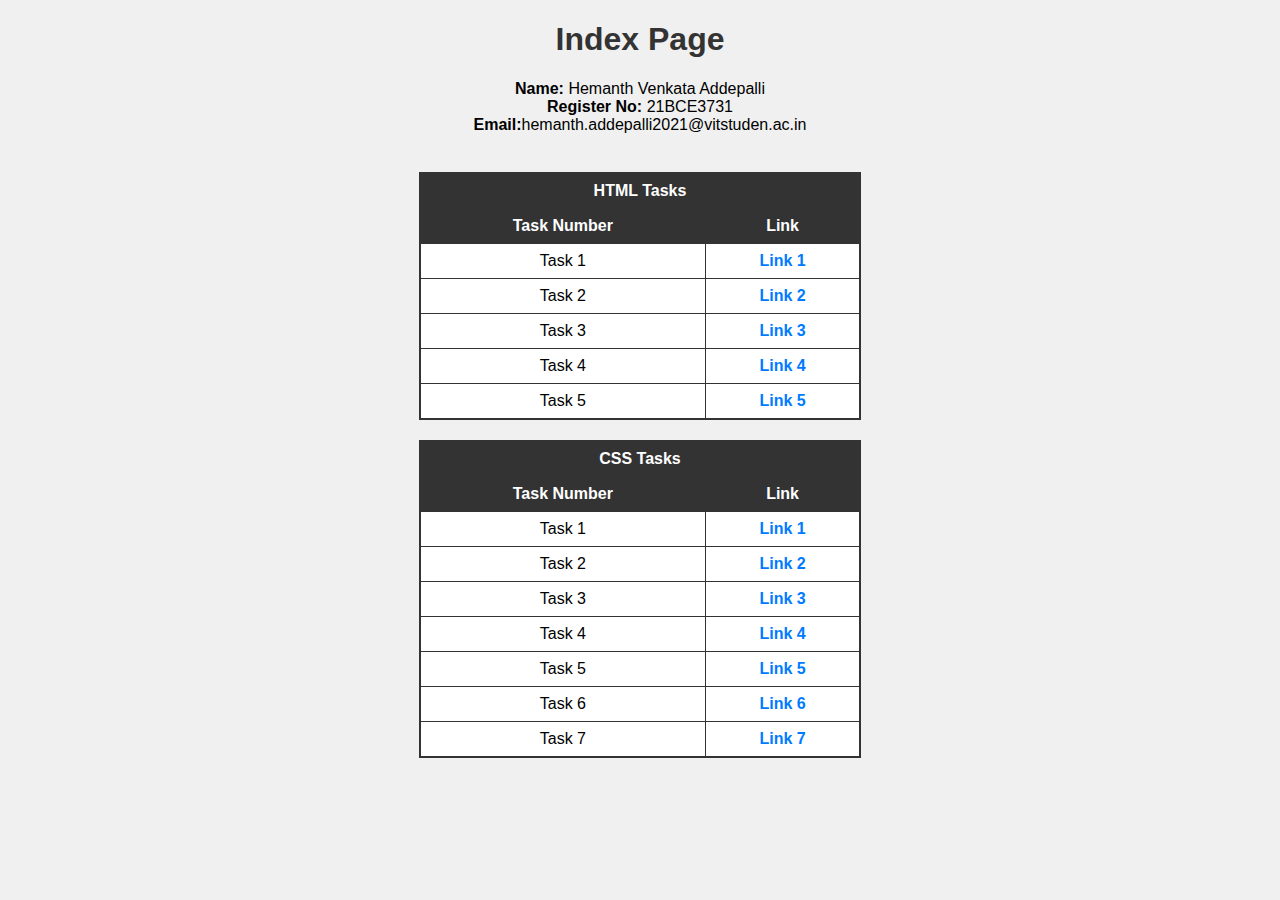
<file: index.html>
<!DOCTYPE html>
<html lang="en">
<head>
    <meta charset="UTF-8">
    <meta name="viewport" content="width=device-width, initial-scale=1.0">
    <title>Index</title>
    <style>
        body {
            font-family: Arial, sans-serif;
            background-color: #f0f0f0;
        }

        center {
            margin-top: 20px;
        }

        h1 {
            text-align: center;
            color: #333;
        }

        table {
            border-collapse: collapse;
            margin: 20px auto;
            background-color: #fff;
            border: 2px solid #333;
        }

        table th {
            background-color: #333;
            color: #fff;
            padding: 10px;
            font-weight: bold;
        }

        table th, table td {
            border: 1px solid #333;
            padding: 8px;
            text-align: center;
        }

        table a {
            text-decoration: none;
            color: #007bff;
            font-weight: bold;
        }
        table{
            width:35%;
        }
    </style>
</head>
<body>
    <center>
        <h1>Index Page</h1>
        <div>
            <strong>Name:</strong> Hemanth Venkata Addepalli<br>
            <strong>Register No:</strong> 21BCE3731<br>
            <strong>Email:</strong>hemanth.addepalli2021@vitstuden.ac.in<br><br>
        </div>
        <table>
            <tr>
                <th colspan="2">HTML Tasks</th>
            </tr>
            <tr>
                <th>Task Number</th>
                <th>Link</th>
            </tr>
            
            <tr>
                <td>Task 1</td>
                <td><a href="./HTMLTask1.html">Link 1</a></td>
            </tr>
            <tr>
                <td>Task 2</td>
                <td><a href="./HTMLTask2.html">Link 2</a></td>
            </tr>
            <tr>
                <td>Task 3</td>
                <td><a href="./HTMLTask3.html">Link 3</a></td>
            </tr>
            <tr>
                <td>Task 4</td>
                <td><a href="./HTMLTask4.html">Link 4</a></td>
            </tr>
            <tr>
                <td>Task 5</td>
                <td><a href="./HTMLTask5.html">Link 5</a></td>
            </tr>
        </table>
        <table>
            <tr>
                <th colspan="2">CSS Tasks</th>
            </tr>
            <tr>
                <th>Task Number</th>
                <th>Link</th>
            </tr>
            
            <tr>
                <td>Task 1</td>
                <td><a href="./CSSTask1.html">Link 1</a></td>
            </tr>
            <tr>
                <td>Task 2</td>
                <td><a href="./CSSTask2.html">Link 2</a></td>
            </tr>
            <tr>
                <td>Task 3</td>
                <td><a href="./CSSTask3.html">Link 3</a></td>
            </tr>
            <tr>
                <td>Task 4</td>
                <td><a href="./CSSTask4.html">Link 4</a></td>
            </tr>
            <tr>
                <td>Task 5</td>
                <td><a href="./CSSTask5.html">Link 5</a></td>
            </tr>
            <tr>
                <td>Task 6</td>
                <td><a href="./CSSTask6.html">Link 6</a></td>
            </tr>
            <tr>
                <td>Task 7</td>
                <td><a href="./CSSTask7.html">Link 7</a></td>
            </tr>
        </table>
    </center>
</body>
</html>
</file>
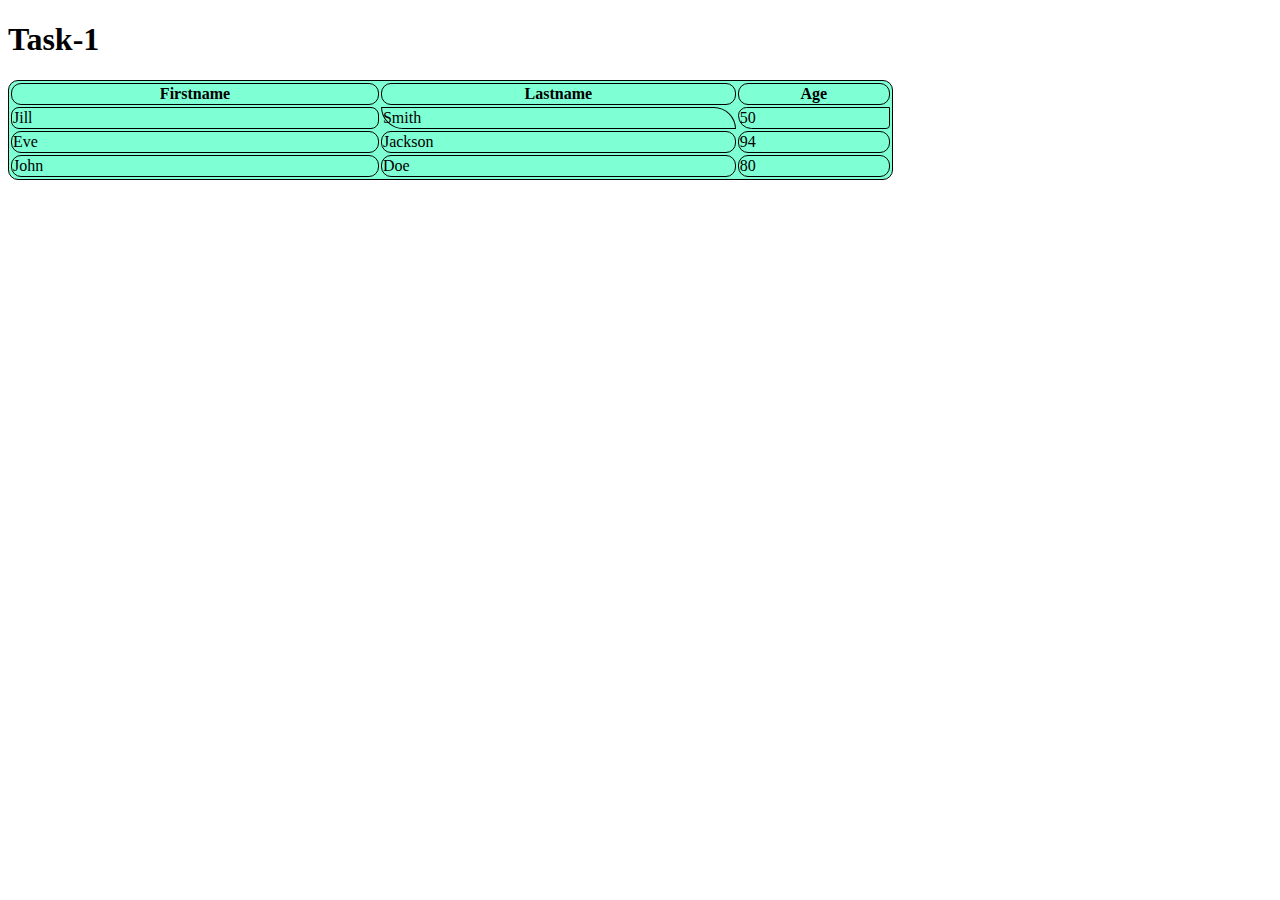
<file: CSSTask1.html>
<!DOCTYPE html>
<html lang="en">
<head>
  <meta charset="UTF-8">
  <meta name="viewport" content="width=device-width, initial-scale=1.0">
  <title>Task-1</title>
  <link rel="stylesheet" href="./CSSTask1.css">
</head>
<body>
  <body>
    <h1>Task-1</h1>
    <table style="width:70%">
      <tr>
        <th>Firstname</th>
        <th>Lastname</th> 
        <th>Age</th>
      </tr>
      <tr>
        <td id="s1">Jill</td>
        <td id="s2">Smith</td>
        <td id="s3">50</td>
      </tr>
      <tr>
        <td>Eve</td>
        <td>Jackson</td>
        <td>94</td>
      </tr>
      <tr>
        <td>John</td>
        <td>Doe</td>
        <td>80</td>
      </tr>
    </table>
    
 
   

    </body>
</body>
</html>
</file>
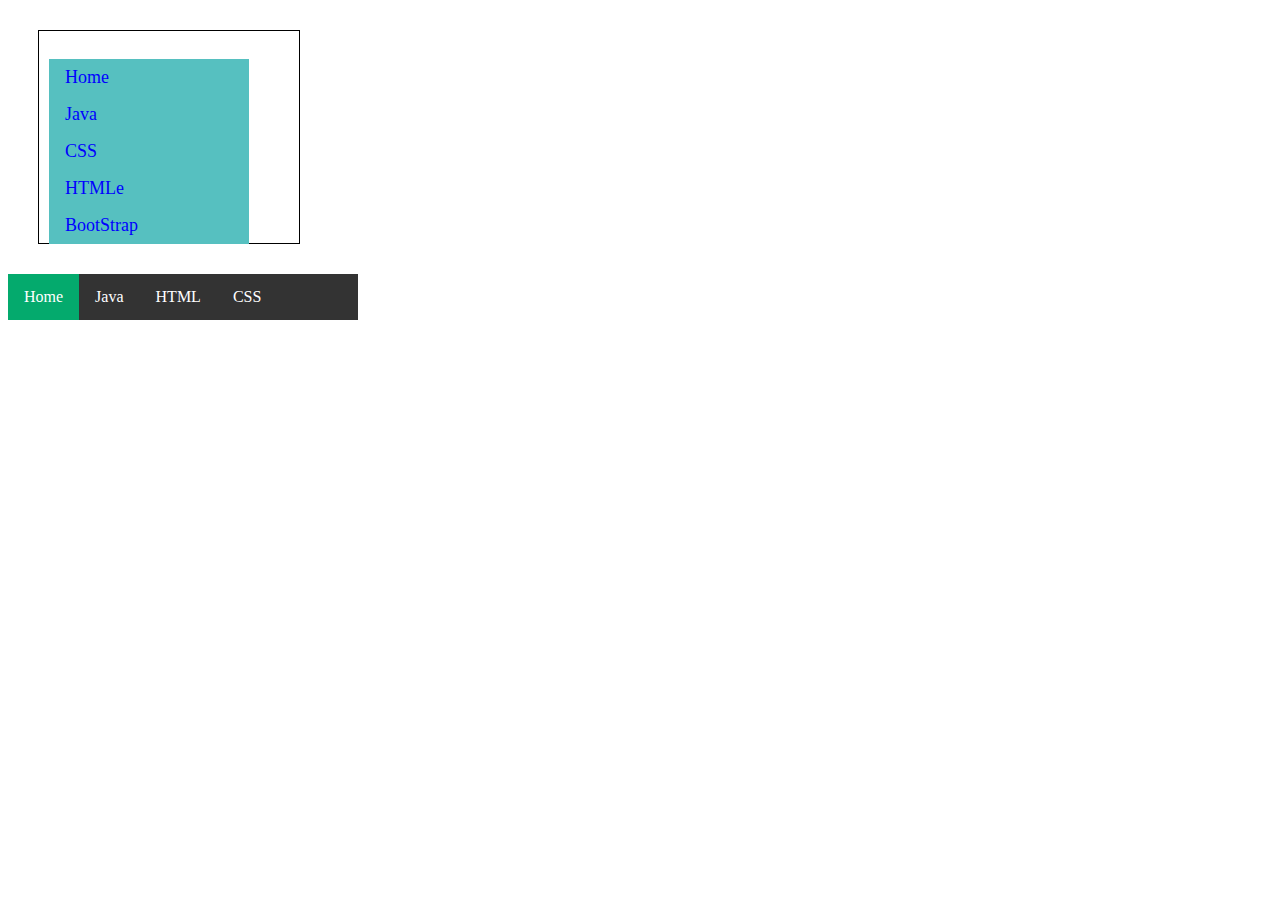
<file: CSSTask2.html>
<!DOCTYPE html>
<html lang="en">
<head>
    <meta charset="UTF-8">
    <meta name="viewport" content="width=device-width, initial-scale=1.0">
    <title>Task-2</title>
    <link rel="stylesheet" href="./CSSTask2.css">
</head>
<body>
    <div id="verti">
    <ul>
        <li><a href="#home">Home</a></li>
        <li><a href="#Java">Java</a></li>
        <li><a href="#CSS">CSS</a></li>
        <li><a href="#HTML">HTMLe</a></li>
        <li><a href="#BootStrap">BootStrap</a></li>
    </ul>
   
</div >
<div>
<ul  class="hori">
    <li><a class="active" href="#home">Home</a></li>
    <li><a href="#Java">Java</a></li>
    <li><a href="#HTML">HTML</a></li>
    <li><a href="#CSS">CSS</a></li>
  </ul>
</div>
</body>
</html>
</file>
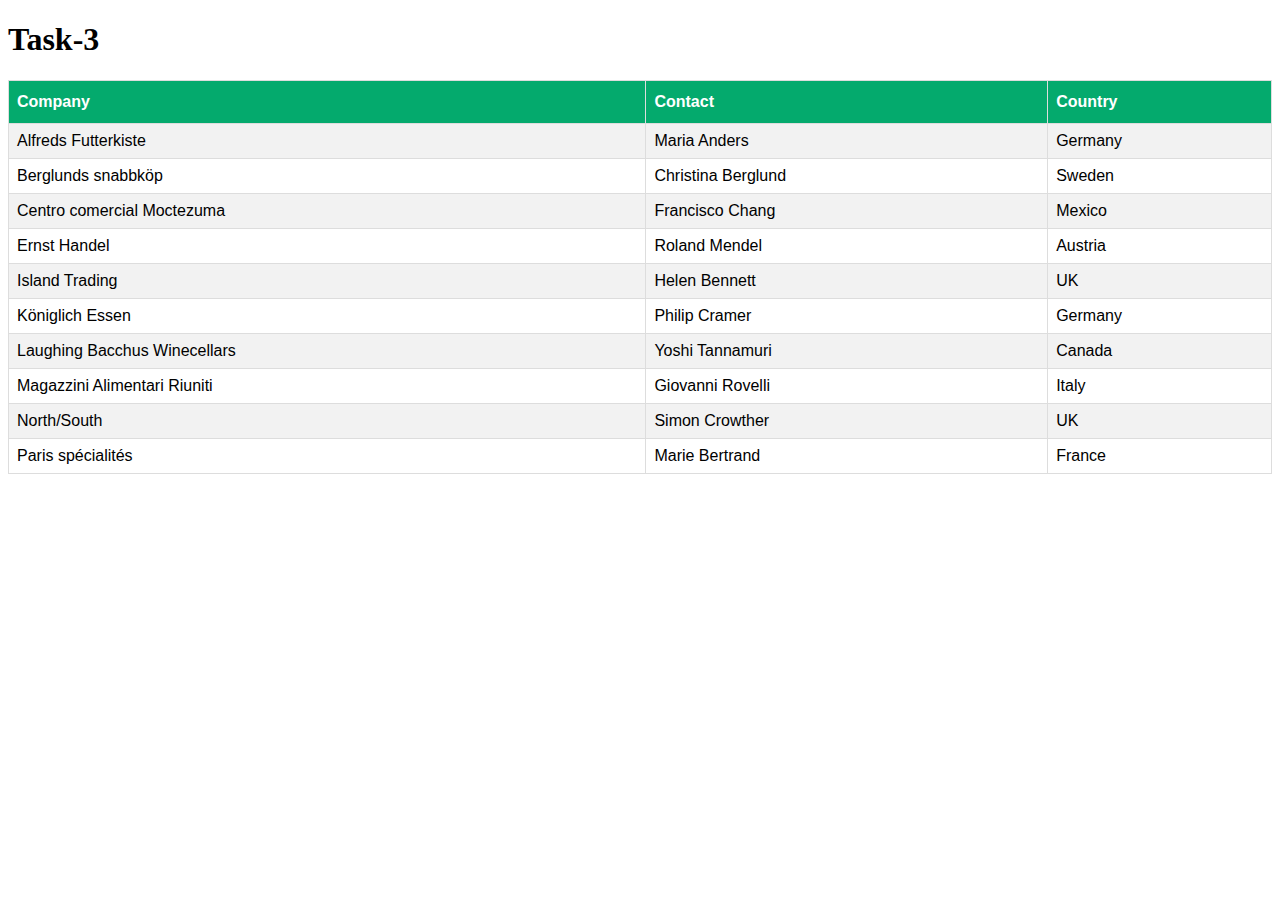
<file: CSSTask3.html>
<!DOCTYPE html>
<html lang="en">
<head>
    <meta charset="UTF-8">
    <meta name="viewport" content="width=device-width, initial-scale=1.0">
    <title>Task-3</title>
    <link rel="stylesheet" href="./CSSTask3.css">
</head>
<body>

    <h1>Task-3</h1>
    
    <table id="customers">
      <tr>
        <th>Company</th>
        <th>Contact</th>
        <th>Country</th>
      </tr>
      <tr>
        <td>Alfreds Futterkiste</td>
        <td>Maria Anders</td>
        <td>Germany</td>
      </tr>
      <tr>
        <td>Berglunds snabbköp</td>
        <td>Christina Berglund</td>
        <td>Sweden</td>
      </tr>
      <tr>
        <td>Centro comercial Moctezuma</td>
        <td>Francisco Chang</td>
        <td>Mexico</td>
      </tr>
      <tr>
        <td>Ernst Handel</td>
        <td>Roland Mendel</td>
        <td>Austria</td>
      </tr>
      <tr>
        <td>Island Trading</td>
        <td>Helen Bennett</td>
        <td>UK</td>
      </tr>
      <tr>
        <td>Königlich Essen</td>
        <td>Philip Cramer</td>
        <td>Germany</td>
      </tr>
      <tr>
        <td>Laughing Bacchus Winecellars</td>
        <td>Yoshi Tannamuri</td>
        <td>Canada</td>
      </tr>
      <tr>
        <td>Magazzini Alimentari Riuniti</td>
        <td>Giovanni Rovelli</td>
        <td>Italy</td>
      </tr>
      <tr>
        <td>North/South</td>
        <td>Simon Crowther</td>
        <td>UK</td>
      </tr>
      <tr>
        <td>Paris spécialités</td>
        <td>Marie Bertrand</td>
        <td>France</td>
      </tr>
    </table>
    
    </body>
</html>
</file>
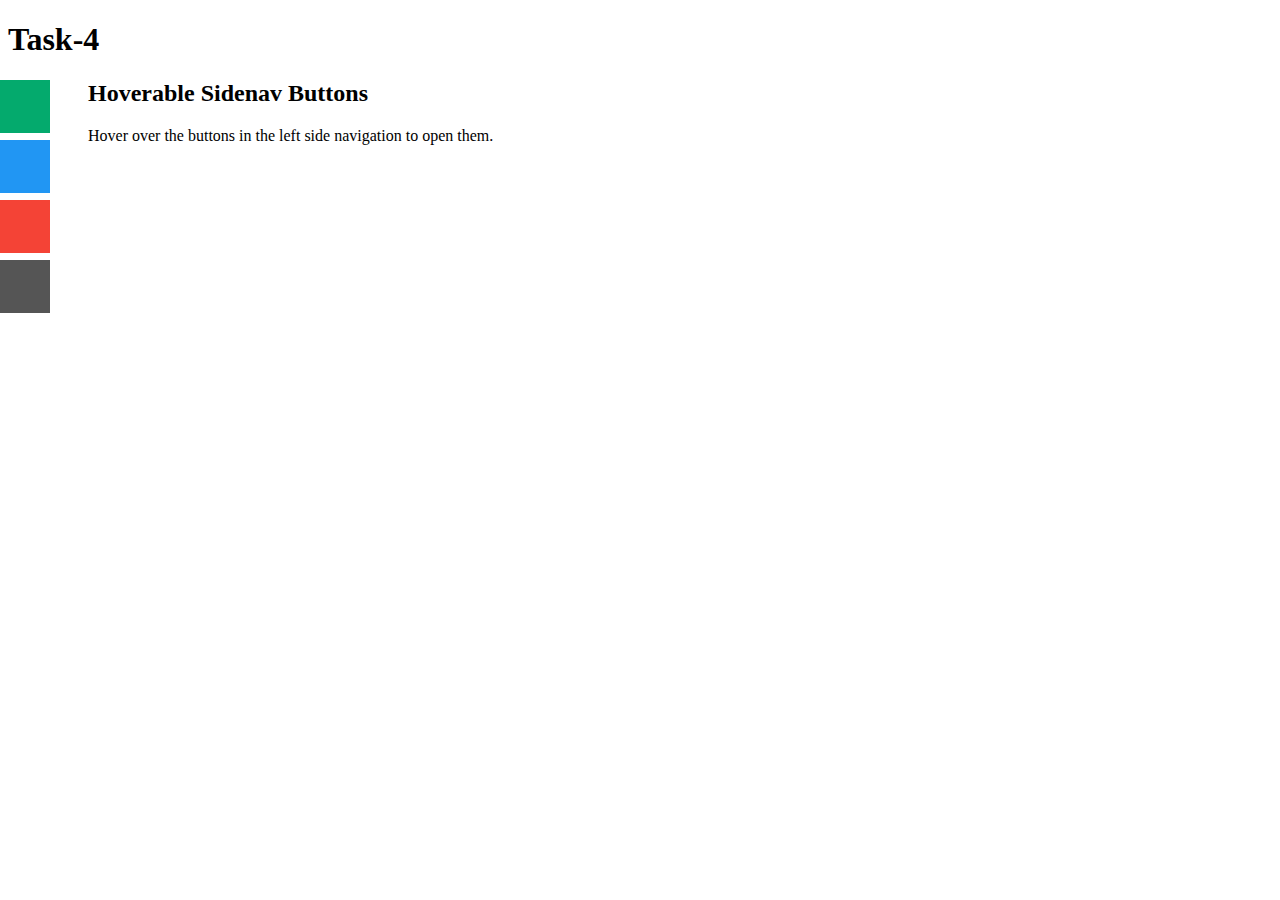
<file: CSSTask4.html>
<!DOCTYPE html>
<html>
<head>
<meta name="viewport" content="width=device-width, initial-scale=1">
<title>Task-4</title>
<link rel="stylesheet" href="CSSTask4.css">
</head>
<body>
<h1>Task-4</h1>
<div id="mySidenav" class="sidenav">
  <a href="#" id="newAbout">About</a>
  <a href="#" id="newBlog">Blog</a>
  <a href="#" id="newProjects">Projects</a>
  <a href="#" id="newContact">Contact</a>
</div>

<div style="margin-left:80px;">
  <h2>Hoverable Sidenav Buttons</h2>
  <p>Hover over the buttons in the left side navigation to open them.</p>
</div>
   
</body>
</html>
</file>
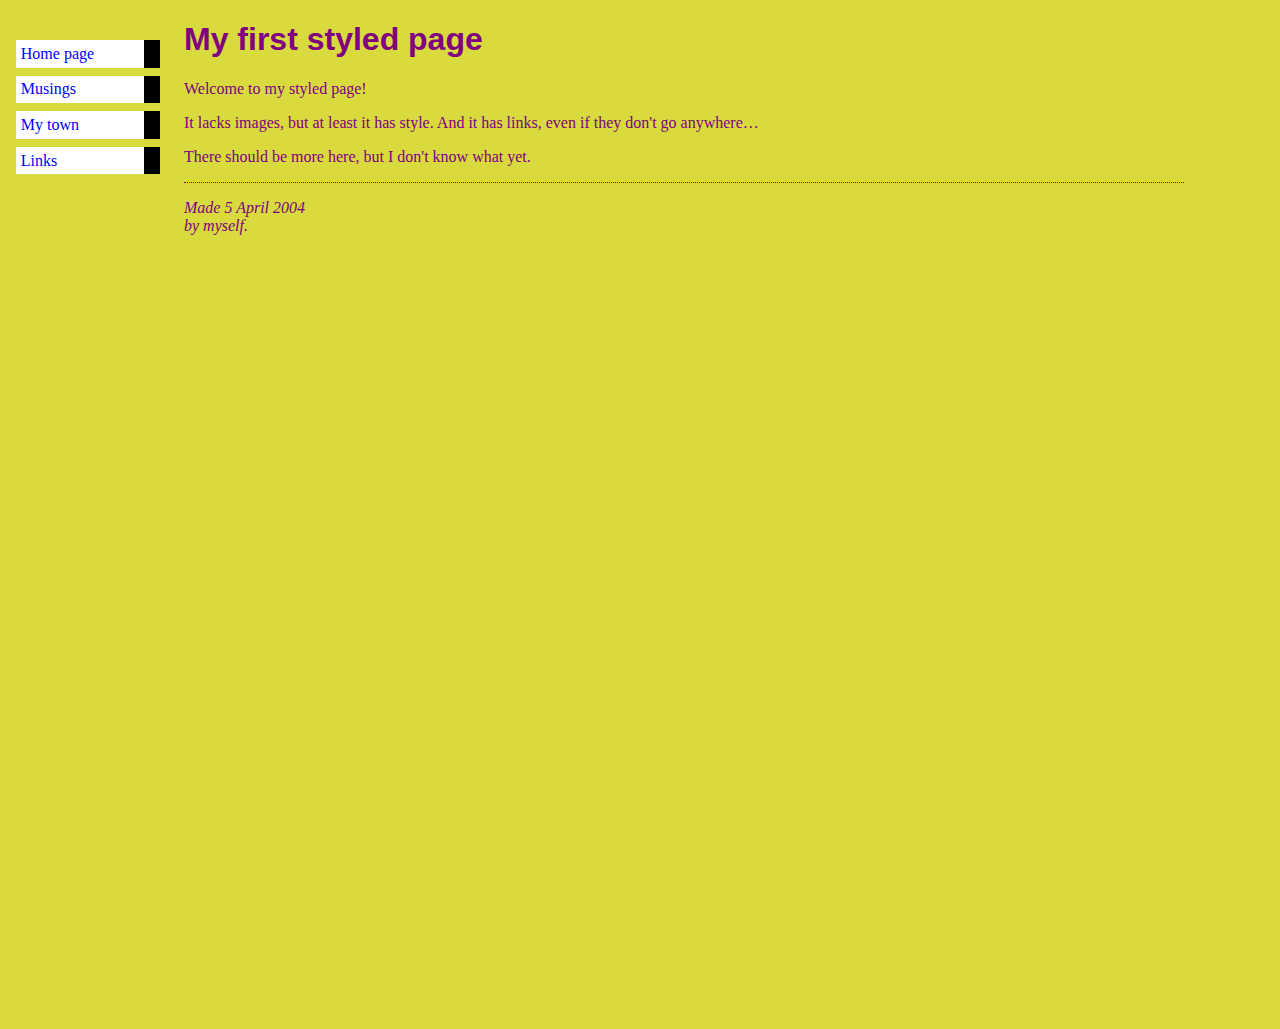
<file: CSSTask5.html>
<!DOCTYPE html>
<html lang="en">
<head>
    <meta charset="UTF-8">
    <meta name="viewport" content="width=device-width, initial-scale=1.0">
    <link rel="stylesheet" href="CSSTask5.css">
    <title>Task-5</title>
</head>
<body>
    <div>
    <ul class="navbar">
      <li><a href="index.html">Home page</a>
      <li><a href="musings.html">Musings</a>
      <li><a href="town.html">My town</a>
      <li><a href="links.html">Links</a>
    </ul>
    <h1>My first styled page</h1>
    
    <p>Welcome to my styled page!
    
    <p>It lacks images, but at least it has style.
    And it has links, even if they don't go
    anywhere&hellip;
    
    <p>There should be more here, but I don't know
    what yet.
    <address>Made 5 April 2004<br>
      by myself.</address>
    </div>
    </body>
</html>
</file>
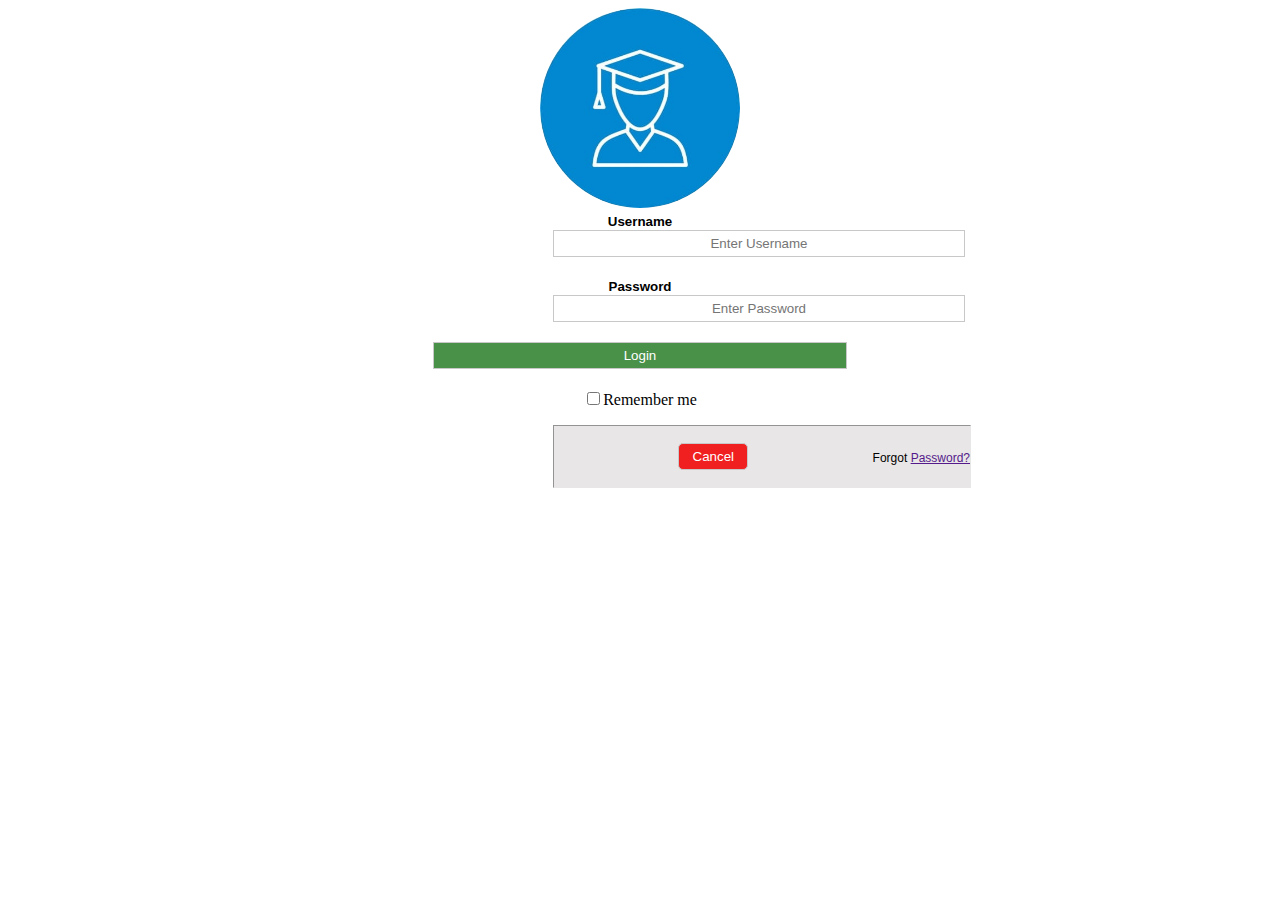
<file: CSSTask6.html>
<!DOCTYPE html>
<html lang="en">
  <head>
    <meta charset="UTF-8" />
    <meta name="viewport" content="width=device-width, initial-scale=1.0" />
    <title>CSS - Task 6</title>
    <style>
      .inputLabel {
        text-align: center;
        font-family: "Lucida Sans", "Lucida Sans Regular", "Lucida Grande",
          "Lucida Sans Unicode", Geneva, Verdana, sans-serif;
        font-weight: bold;
        font-size: 10pt;
      }

      .inputField {
        font-family: "Lucida Sans", "Lucida Sans Regular", "Lucida Grande",
          "Lucida Sans Unicode", Geneva, Verdana, sans-serif;
        border: 1px solid rgb(200, 200, 200);
        display: block;
        padding: 5px;
        margin-bottom: 20px;
        width: 30em;
        margin-left:545px;
      }

      .login {
        font-family: "Lucida Sans", "Lucida Sans Regular", "Lucida Grande",
          "Lucida Sans Unicode", Geneva, Verdana, sans-serif;
        color: white;
        background-color: rgb(73, 144, 73);
        border: 1px solid rgb(200, 200, 200);
        width: 31em;
        padding: 5px;
        margin-bottom: 20px;
      }

      .rememberMe {
        font-family: "Lucida Sans", "Lucida Sans Regular", "Lucida Grande",
          "Lucida Sans Unicode", Geneva, Verdana, sans-serif;
        margin-bottom: 20px;
      }

      .moreOptions {
        background-color: rgb(232, 230, 230);
        border: 1px inset rgb(231, 231, 231);
        width: 26em;
        margin-left:545px;
      }

      .cancel {
        font-family: "Lucida Sans", "Lucida Sans Regular", "Lucida Grande",
          "Lucida Sans Unicode", Geneva, Verdana, sans-serif;
        color: white;
        background-color: rgb(240, 32, 32);
        border: 1px solid rgb(200, 200, 200);
        border-radius: 5px;
        width: 70px;
        margin-top: 17px;
        margin-bottom: 17px;
        padding: 5px;
      }

      .forgotPass {
        float: right;
        font-family: "Lucida Sans", "Lucida Sans Regular", "Lucida Grande",
          "Lucida Sans Unicode", Geneva, Verdana, sans-serif;
        font-size: 9pt;
        margin-top: 25px;
      }
     #id1,form{
        text-align: center;
     }
    </style>
  </head>
  <body>
    <div id="id1">
         <img src="./img2.jpg" height="200px" alt="Image" style="border-radius: 175px;">
    <form action="" >
      <div>
        <label for="" class="inputLabel">Username</label>
        <input style="text-align: center;" type="text" placeholder="Enter Username" class="inputField" />
      </div>

      <div>
        <label for="" class="inputLabel">Password</label>
        <input style="text-align: center;" type="text" placeholder="Enter Password" class="inputField" />
      </div>

      <input style="text-align: center;" type="button" value="Login" class="login" />

      <div><input style="text-align: center;" type="checkbox" class="rememberMe" />Remember me</div>

      <div class="moreOptions">
        <input style="text-align: center;" type="button" class="cancel" value="Cancel" />
        <p class="forgotPass">Forgot <a href="">Password?</a></p>
      </div>
    </form>
</div>
  </body>
</html>
</file>
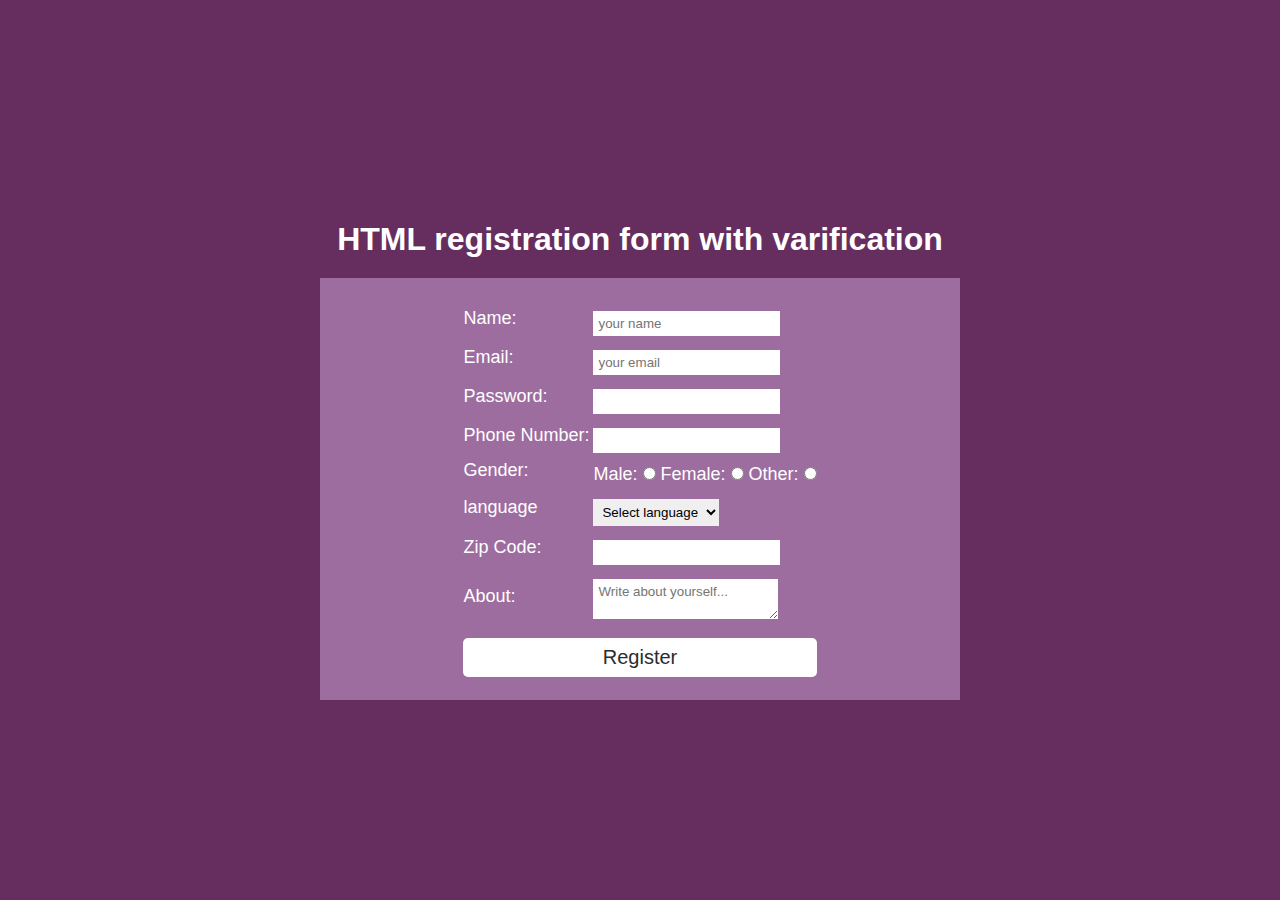
<file: CSSTask7.html>
<!DOCTYPE html>
<html lang="en">
<head>
    <meta charset="UTF-8">
    <meta name="viewport" content="width=device-width, initial-scale=1.0">
    <title>Task-7</title>
    <link rel="stylesheet" href="CSSTask7.css">
</head>
<body>
    <div class="container">
        <h1>HTML registration form with varification</h1>
        <form name="registration" class="registartion-form" onsubmit="return formValidation()">
          <table>
            <tr>
              <td><label for="name">Name:</label></td>
              <td><input type="text" name="name" id="name" placeholder="your name"></td>
            </tr>
            <tr>
              <td><label for="email">Email:</label></td>
              <td><input type="text" name="email" id="email" placeholder="your email"></td>
            </tr>
            <tr>
              <td><label for="password">Password:</label></td>
              <td><input type="password" name="password" id="password"></td>
            </tr>
            <tr>
              <td><label for="phoneNumber">Phone Number:</label></td>
              <td><input type="number" name="phoneNumber" id="phoneNumber"></td>
            </tr>
            <tr>
              <td><label for="gender">Gender:</label></td>
              <td>Male: <input type="radio" name="gender" value="male">
                Female: <input type="radio" name="gender" value="female">
                Other: <input type="radio" name="gender" value="other"></td>
            </tr>
            <tr>
              <td><label for="language">language</label></td>
              <td>
                <select name="language" id="language">
                  <option value="">Select language</option>
                  <option value="English">English</option>
                  <option value="Spanish">Spanish</option>
                  <option value="Hindi">Hindi</option>
                  <option value="Arabic">Arabic</option>
                  <option value="Russian">Russian</option>
                </select>
              </td>
            </tr>
            <tr>
              <td><label for="zipcode">Zip Code:</label></td>
              <td><input type="number" name="zipcode" id="zipcode"></td>
            </tr>
            <tr>
              <td><label for="about">About:</label></td>
              <td><textarea name="about" id="about" placeholder="Write about yourself..."></textarea></td>
            </tr>
            <tr>
              <td colspan="2"><input type="submit" class="submit" value="Register" /></td>
            </tr>
          </table>
        </form>
      </div>
</body>
</html>
</file>
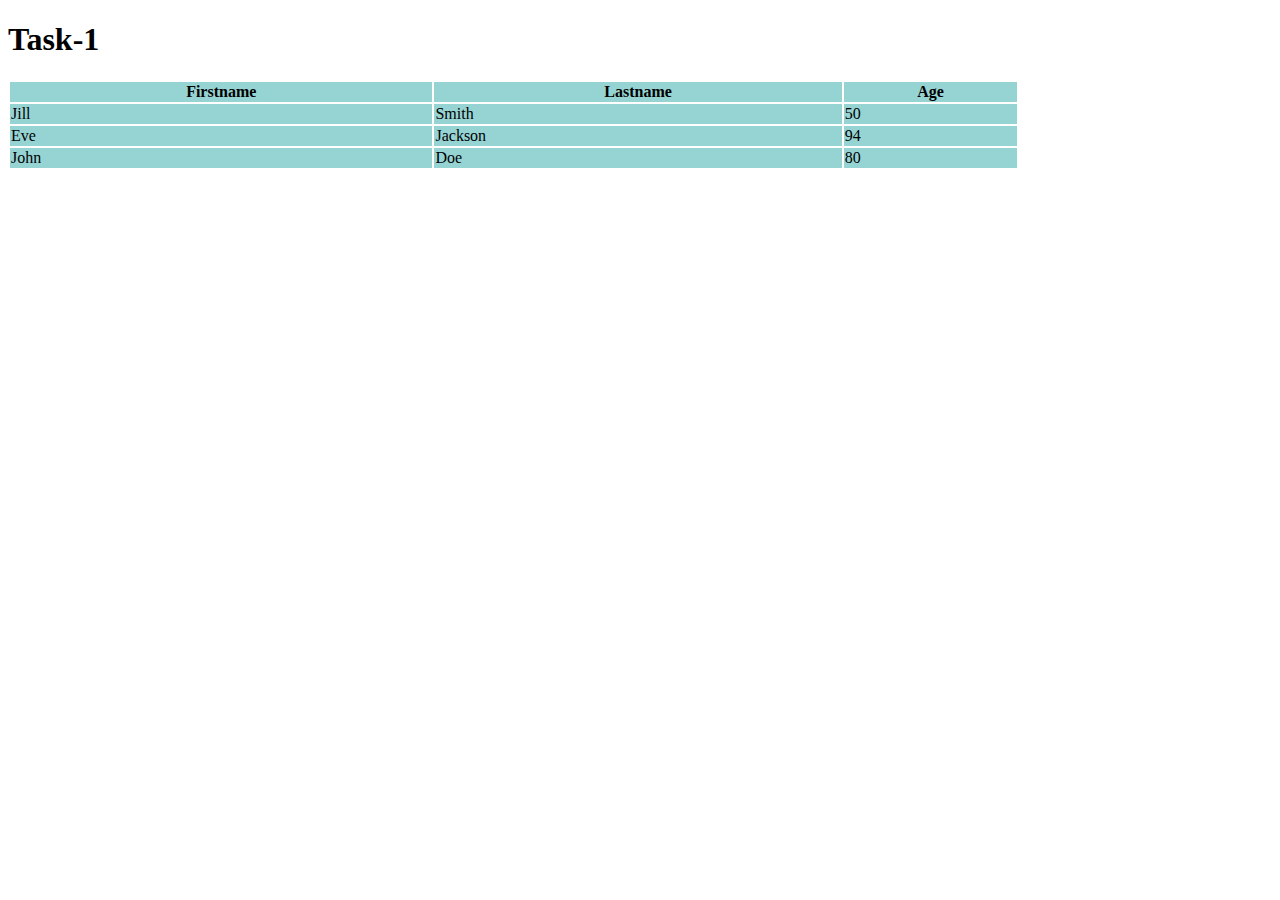
<file: HTMLTask1.html>
<!DOCTYPE html>
<html lang="en">
<head>
  <meta charset="UTF-8">
  <meta name="viewport" content="width=device-width, initial-scale=1.0">
  <title>Task-1</title>
  
</head>
<body>
  <h1>Task-1</h1>
  <table border="1" bordercolor="white" bgcolor="#96D4D4" cellspacing="0" width="80%">
    
      <tr>
        <th>Firstname</th>
        <th>Lastname</th>
        <th>Age</th>
      </tr>
      <tr>
        <td>Jill</td>
        <td>Smith</td>
        <td>50</td>
      </tr>
      <tr>
        <td>Eve</td>
        <td>Jackson</td>
        <td>94</td>
      </tr>
      <tr>
        <td>John</td>
        <td>Doe</td>
        <td>80</td>
      </tr>
  </table>
</body>
</html>
</file>
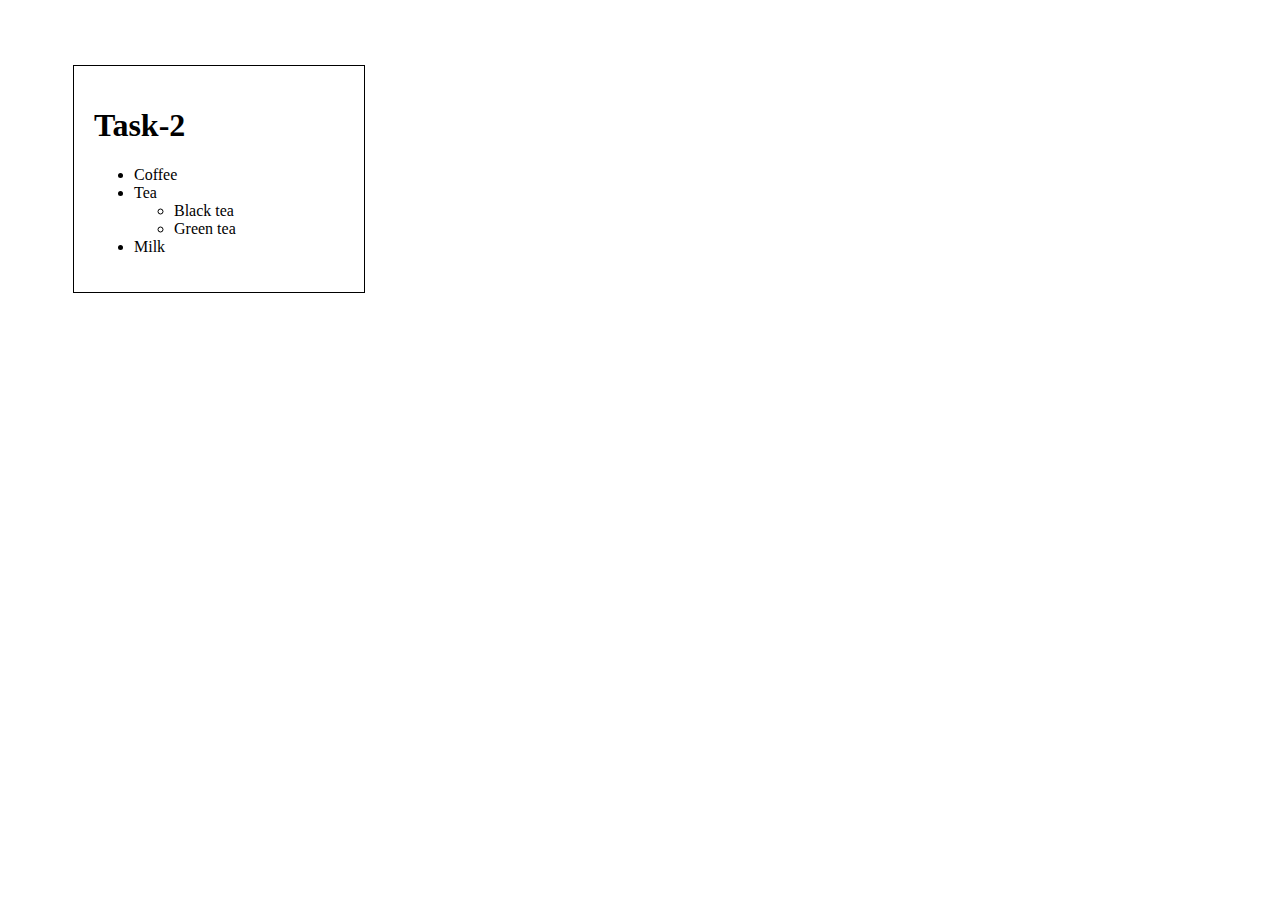
<file: HTMLTask2.html>
<!DOCTYPE html>
<html lang="en">
<head>
    <meta charset="UTF-8">
    <meta name="viewport" content="width=device-width, initial-scale=1.0">
    <title>Task-2</title>
   <style>
    div.l{
        border:1px black solid;
        width:250px;
        margin:65px;
        padding:20px;
    }
   </style>
</head>
<body>
    <div class="l">
    <h1>Task-2</h1>
    <ul>
        <li>Coffee</li>
        <li>Tea
          <ul>
            <li>Black tea</li>
            <li>Green tea</li>
          </ul>
        </li>
        <li>Milk</li>
      </ul>
    </div>
    <div></div>
</body>
</html>
</file>
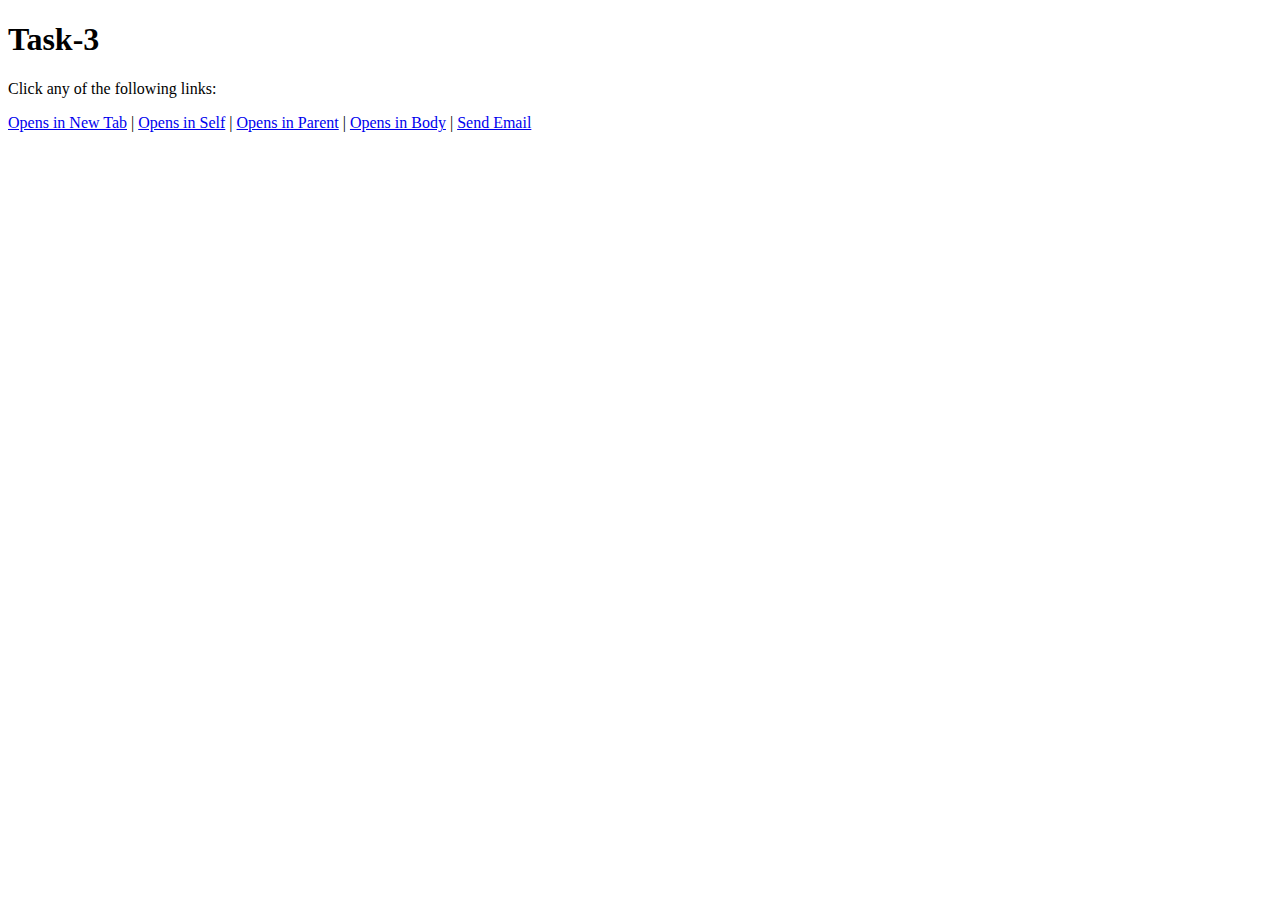
<file: HTMLTask3.html>
<!DOCTYPE html>
<html lang="en">
<head>
    <meta charset="UTF-8">
    <meta name="viewport" content="width=device-width, initial-scale=1.0">
    <title>Task-3</title>
</head>
<body>
    <h1>Task-3</h1>
    <p>Click any of the following links:  </p>
        <a href="https://codemithra.com/" target="_blank">Opens in New Tab</a> |
        <a href="https://codemithra.com/" target="_self">Opens in Self</a> |
        <a href="https://codemithra.com/" target="_parent">Opens in Parent</a> |
        <a href="https://codemithra.com/" target="_top">Opens in Body</a> |
        <a href="mailto:receiver@email.com">Send Email</a>
   
</body>
</html>
</file>
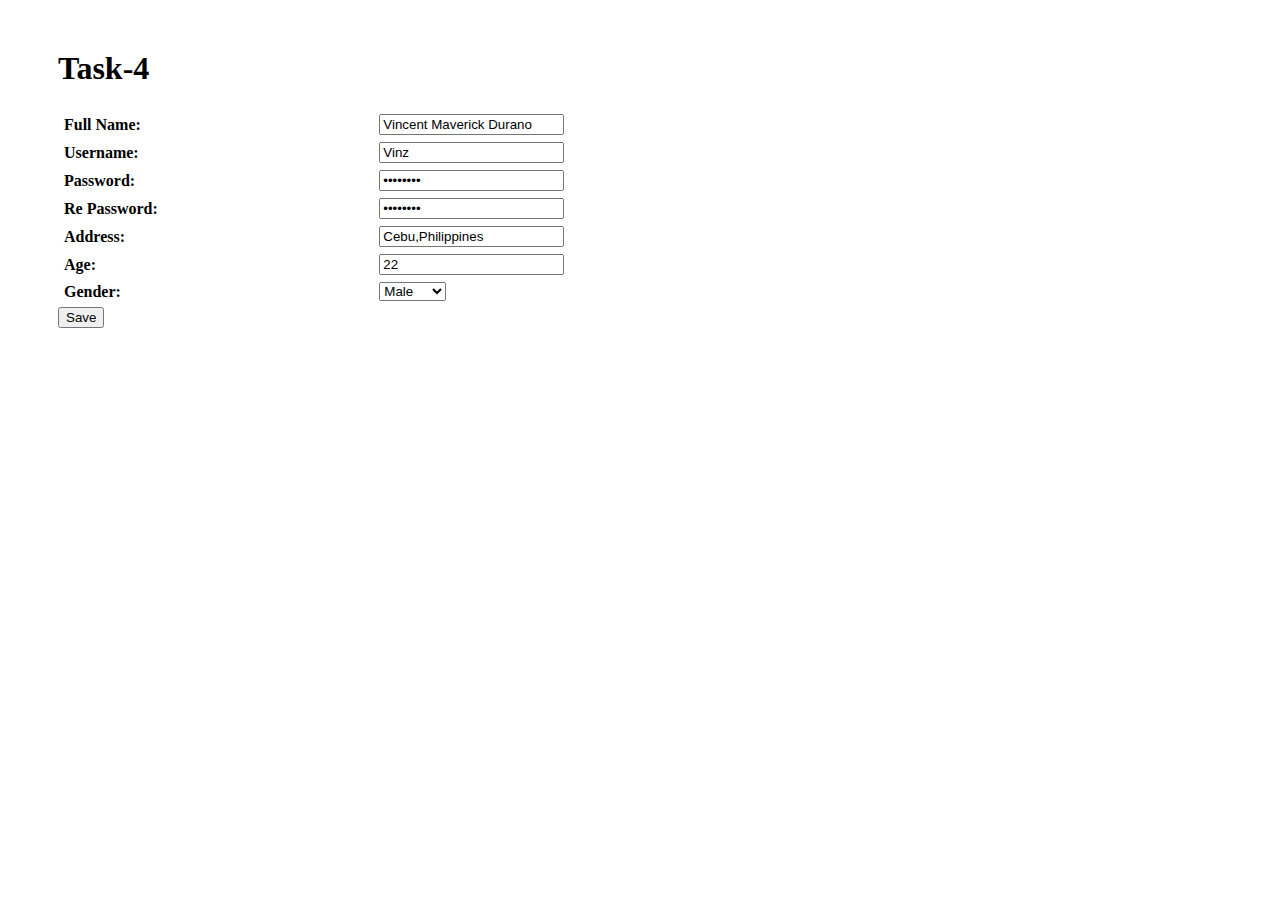
<file: HTMLTask4.html>
<!DOCTYPE html>
<html lang="en">
<head>
    <meta charset="UTF-8">
    <meta name="viewport" content="width=device-width, initial-scale=1.0">
    <title>Task-4</title>
    <style>
        body{
            font-family: 'Times New Roman', Times, serif;
            font-weight: bold;
        }
        div{
            margin: 50px;
        }
    </style>
</head>
<body>
    <form action="">
        <div>
            <h1>Task-4</h1>
            <table width="80%" cellspacing="5px">
                <tr>
                    <td>
                        <label for="fname">Full Name:</label>
                    </td>
                    <td>
                        <input type="text" id="fname" name="fname" value="Vincent Maverick Durano">
                    </td>
                </tr>
                <tr>
                    <td>
                        <label for="uname">Username:</label>
                    </td>
                    <td>
                        <input type="text" id="uname" name="uname" value="Vinz">
                    </td>
                </tr>
                <tr>
                    <td>
                        <label for="pass">Password:</label>
                    </td>
                    <td>
                        <input type="password" id="pass" name="pass" value="12345678">
                    </td>
                </tr>
                <tr>
                    <td>
                        <label for="repass">Re Password:</label>
                    </td>
                    <td>
                        <input type="password" id="repass" name="repass" value="12345678">
                    </td>
                </tr>
                <tr>
                    <td>
                        <label for="add">Address:</label>
                    </td>
                    <td>
                        <input type="text" id="add" name="add" value="Cebu,Philippines">
                    </td>
                </tr>
                <tr>
                    <td>
                        <label for="age">Age:</label>
                    </td>
                    <td>
                        <input type="text" id="age" name="age" value="22">
                    </td>
                </tr>
                <tr>
                    <td>
                        <label for="gend">Gender:</label>
                    </td>
                    <td>
                        <select id="gend" name="gend">
                            <option value="-1">Male</option>
                            <option>Female</option>
                        </select>
                    </td>
                </tr>
            </table>
            <button type="submit" id="Button1">Save</button>
        </div>
    </form>
</body>
</html>
</file>
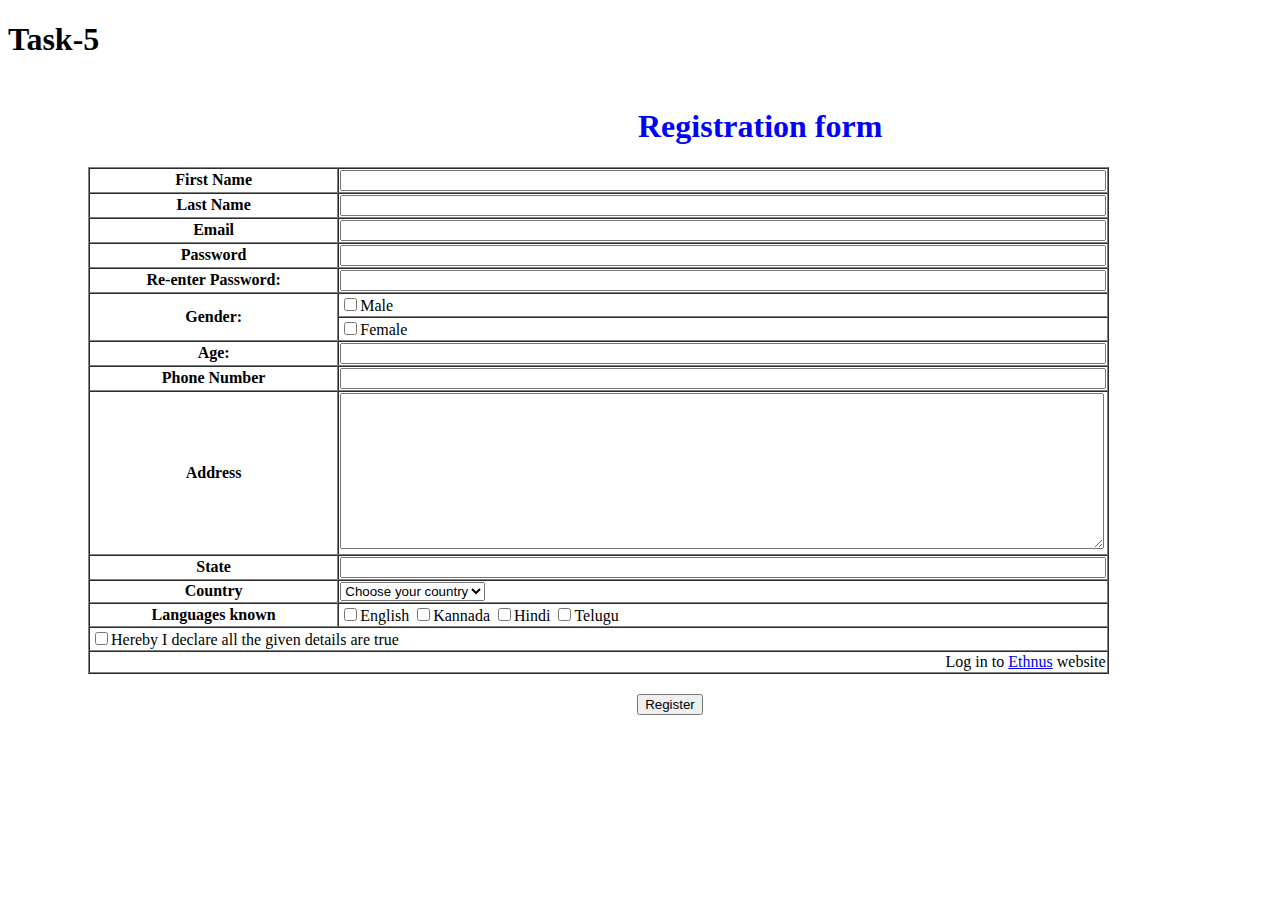
<file: HTMLTask5.html>
<!DOCTYPE html>
<html lang="en">
<head>
    <meta charset="UTF-8">
    <meta name="viewport" content="width=device-width, initial-scale=1.0">
    <title>Task-5</title>
    <style>
        div {
            margin: 50px;
            padding-left:30px;
        }
        #button1{
            margin: 20px;
            text-align: center;
        }
    </style>
</head>
<body>
    <h1>Task-5</h1>
    <form action="" >
        <div>
            <h1 style="padding-left: 550px;; color: blue;">Registration form</h1>
            
            <table border="1" cellspacing="0" width="90%">
                <tr>
                    <th>
                        <label for="fname">First Name</label>
                    </th>
                    <td>
                        <input type="text" id="fname" name="fname" style="width: 99%;">
                    </td>
                </tr>
                <tr>
                    <th>
                        <label for="uname">Last Name</label>
                    </th>
                    <td>
                        <input type="text" id="lname" name="lname" style="width: 99%;">
                    </td>
                </tr>
                <tr>
                    <th>
                        <label for="emailid">Email</label>
                    </th>
                    <td>
                        <input type="email" id="emailid" name="emailid" style="width: 99%;">
                    </td>
                </tr>
                <tr>
                    <th>
                        <label for="passw">Password</label>
                    </th>
                    <td>
                        <input type="password" id="passw" name="passw" style="width: 99%;">
                    </td>
                </tr>
                <tr>
                    <th>
                        <label for="repass">Re-enter Password:</label>
                    </th>
                    <td>
                        <input type="password" id="repass" name="repass" style="width: 99%;">
                    </td>
                </tr>

                <tr>
                    <th rowspan="2">
                        <label for="gender">Gender:</label>
                    </th>
                    <td>
                        <input type="checkbox" id="gender" name="gender" value="Male">Male
                    </td>
                    <tr>
                    <td>
                        <input type="checkbox" id="gender" name="gender" value="Female">Female
                    </td>
                    </tr>
                </tr>
                <tr>
                    <th>
                        <label for="age">Age:</label>
                    </th>
                    <td>
                        <input type="text" id="age" name="age" style="width: 99%;">
                    </td>
                </tr>
                <tr>
                    <th>
                        <label for="phoneNo">Phone Number</label>
                    </th>
                    <td>
                        <input type="text" id="phoneNo" name="phoneNo" style="width: 99%;">
                    </td>
                </tr>
                <tr>
                    <th>
                        <label for="address">Address</label>
                    </th>
                    <td>
                        <textarea name="address" id="address" cols="50" rows="10" style="width: 99%;"></textarea>
                    </td>
                </tr>
                <tr>
                    <th>
                        <label for="state">State</label>
                    </th>
                    <td>
                        <input type="text" id="state" name="state" style="width: 99%;">
                    </td>
                </tr>
                <tr>
                    <th>
                        <label for="country">Country</label>
                    </th>
                    <td>
                        <select id="country" name="country" >
                            <option value="-1">Choose your country</option>
                            <option>India</option>
                            <option>Sri Lanka</option>
                            <option>Nepal</option>
                            <option>other</option>
                        </select>
                    </td>
                </tr>
                <tr>
                    <th>
                        <label for="languages">Languages known</label>
                    </th>
                    <td>
                        <input type="checkbox" id="lang" name="lang1" value="English">English
                        <input type="checkbox" id="lang" name="lang2" value="Kannada">Kannada
                        <input type="checkbox" id="lang" name="lang3" value="Hindi">Hindi
                        <input type="checkbox" id="lang" name="lang4" value="Telugu">Telugu
                    </td>
                </tr>
                <tr>
                    <td colspan="2">
                        <input type="checkbox" id="agree" name="agreed" value="yes">Hereby I declare all the given details are true
                    </td>

                </tr>
                <tr>
                    <td colspan="2" style="text-align: right;">Log in to <a href="https://ethnus.com/" target="_blank">Ethnus</a> website</td>
                </tr>
                
            </table>
            <div  id="button1"><button type="submit" id="reg" value="yes" >Register</button></div>
        </div>
    </form>
</body>
</html>
</file>
<file: CSSTask1.css>
table,th, td {
  border: 1px solid black;
  border-radius: 10px;
  background-color: aquamarine;
}
#id1{
    border: 2px solid black;
    width: 200px;
    background-color: aliceblue;
}
#s1{
    border-radius: 8px 8px 8px 8px;
}
#s2{
    border-radius: 0px 28px 0px 28px;
}
#s3{
    border-radius: 18px 0px 8px 28px;
}
</file>
<file: CSSTask2.css>
#verti{
    border:1px black solid;
    width: 240px;
    height: 192px;
    margin:30px;
    padding:10px
}
#verti ul{
    list-style-type: none;
    width: 200px;
    background-color:rgb(86 192 192);
    font-size: large;
    padding-left: 0px;
}
  

#verti li a {
    display: block;
    color: blue;
    padding: 8px 16px;
    text-decoration: none;
}
#verti li a:hover {
    background-color: orange;
    color: white;
}


.hori {
    list-style-type: none;
    margin: 0;
    padding: 0;
    overflow: hidden;
    background-color: #333;
    width: 350px;
}

.hori li {
    float: left;
}

.hori li a {
    display: block;
    color: white;
    text-align: center;
    padding: 14px 16px;
    text-decoration: none;
}

.hori li a:hover:not(.active) {
    background-color: #111;
}

.hori .active {
    background-color: #04AA6D;
}
</file>
<file: CSSTask3.css>
table{
    font-family: Arial, Helvetica, sans-serif;
    border-collapse: collapse;
    width: 100%;
  }
td,th {
    border: 1px solid #ddd;
    padding: 8px;
  }
tr:nth-child(even){background-color: #f2f2f2;}
  

  
th {
    padding-top: 12px;
    padding-bottom: 12px;
    text-align: left;
    background-color: #04AA6D;
    color: white;
  }
</file>
<file: CSSTask4.css>
#mySidenav a {
  position: absolute;
  left: -80px;
  transition: 1s;
  padding: 15px;
  width: 100px;
  text-decoration: none;
  font-size: 20px;
  color: white;
  border-radius: 10
   5px 5px 0;
}

#mySidenav a:hover {
  left: 0;
}

#newAbout {
  top: 80px;
  background-color: #04AA6D;
}

#newBlog {
  top: 140px;
  background-color: #2196F3;
}

#newProjects {
  top: 200px;
  background-color: #f44336;
}

#newContact {
  top: 260px;
  background-color: #555;
}
</file>
<file: CSSTask5.css>
body{
    padding-left: 11em;
    font-family: Georgia, "Times New Roman",
          Times, serif;
    color: purple;
    background-color: #d8da3d;
    width:1000px;
    height:1000px;
}
ul.navbar {
    list-style-type: none;
    padding: 0;
    margin: 0;
    position: absolute;
    top: 2em;
    left: 1em;
    width: 9em }
h1 {
    font-family: Helvetica, Geneva, Arial,
          SunSans-Regular, sans-serif }
ul.navbar li {
    background: white;
    margin: 0.5em 0;
    padding: 0.3em;
    border-right: 1em solid black }
ul.navbar a {
    text-decoration: none }
a:link {
    color: blue }
a:visited {
    color: purple }
address {
    margin-top: 1em;
    padding-top: 1em;
    border-top: thin dotted }
</file>
<file: CSSTask7.css>
* {
    margin: 0
  }
  
  .container {
    display: flex;
    justify-content: center;
    align-items: center;
    flex-direction: column;
    height: 100vh;
    background-color: #652e5f;
  }
  
  .container h1 {
    color: white;
    font-family: sans-serif;
    margin: 20px;
  }
  
  .registartion-form {
    display: flex;
    justify-content: center;
    align-items: center;
    width: 600px;
    color: rgb(255, 255, 255);
    font-size: 18px;
    font-family: sans-serif;
    background-color: #9d6d9f;
    padding: 20px;
  }
  
  .registartion-form input,
  .registartion-form select,
  .registartion-form textarea {
    border: none;
    padding: 5px;
    margin-top: 10px;
    font-family: sans-serif;
  }
  
  .registartion-form input:focus,
  .registartion-form textarea:focus {
    box-shadow: 3px 3px 10px rgb(228, 228, 228), -3px -3px 10px rgb(224, 224, 224);
  }
  
  .registartion-form .submit {
    width: 100%;
    padding: 8px 0;
    font-size: 20px;
    color: rgb(44, 44, 44);
    background-color: #ffffff;
    border-radius: 5px;
  }
  
  .registartion-form .submit:hover {
    box-shadow: 3px 3px 6px rgb(255, 214, 176);
  }
</file>
